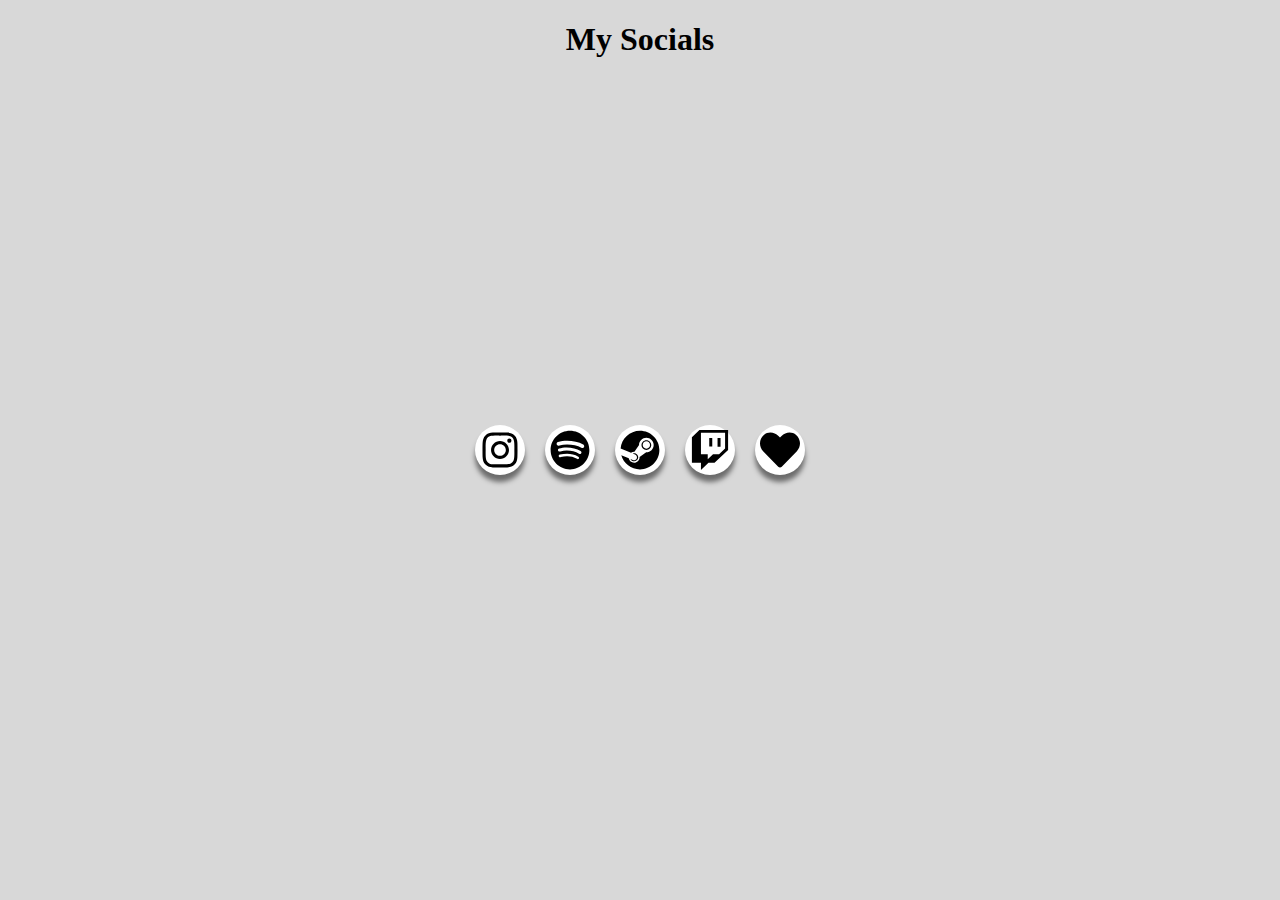
<file: Krinyonak/index.html>
<!DOCTYPE html>
<html lang="en">
<head>
    <link rel="stylesheet" href="style.css">
    <title>Kökényesi Kristóf</title>
</head>
<body>
    <div class="social-menu">
        <h1>My Socials</h1>
        <ul>
          <li><a href="https://www.instagram.com/kristof_kokenyesi/?hl=hu"><img src="instagram-brands.svg"></a></li>
          <li><a href="https://open.spotify.com/user/bum5o1yz37pc9a8r6j2w7rcek?si=kgxCKlPHRW-PC4qK0v0UPg&nd=1"><img src="spotify-brands.svg"></a></li>
          <li><a href="https://steamcommunity.com/id/fokika/"><img src="steam-brands.svg"></a></li>
          <li><a href="https://www.twitch.tv/fokika"><img src="twitch-brands.svg"></a></li>
          <li><a href="https://weheartit.com/kristof_kokenyesi"><img src="heart-solid.svg"></a></li>
        </ul>
      </div>
</body>
</html>
</file>
<file: Krinyonak/style.css>
body {
    background-color: #d8d8d8;
}
h1 {
  text-align: center;
}
.social-menu ul {
    position: absolute;
    top: 50%;
    left: 50%;
    transform: translate(-50%, -50%);
    padding: 0;
    margin: 0;
    display: flex;
}
.social-menu ul li {
    list-style: none;
    margin: 0 10px;
}
.social-menu ul li .fa {
    color: #000000;
    font-size: 25px;
    line-height: 50px;
    transition: .5s;
}
.social-menu ul li .fa:hover {
    color: #ffffff;
}
.social-menu ul li a {
    position: relative;
    display: block;
    width: 50px;
    height: 50px;
    border-radius: 50%;
    background-color: white;
    text-align: center;
    transition: 0.5s;
    transform: translate(0,0px);
    box-shadow: 0px 7px 5px rgba(0, 0, 0, 0.5);
}
.social-menu ul li a:hover {
    transform: rotate(0deg) skew(0deg) translate(0, -10px);
}
.social-menu ul li:nth-child(1) a:hover {
    background-color: #c32aa3;
}
.social-menu ul li:nth-child(2) a:hover {
    background-color: #1ed760;
}
.social-menu ul li:nth-child(3) a:hover {
    background-color: #171A21;
}
.social-menu ul li:nth-child(4) a:hover {
    background-color: #9146ff;
}
.social-menu ul li:nth-child(5) a:hover {
    background-color: #f94877;
}

img {
    padding-top: 5px;
    width: 80%;
    height: 80%;
}
</file>
